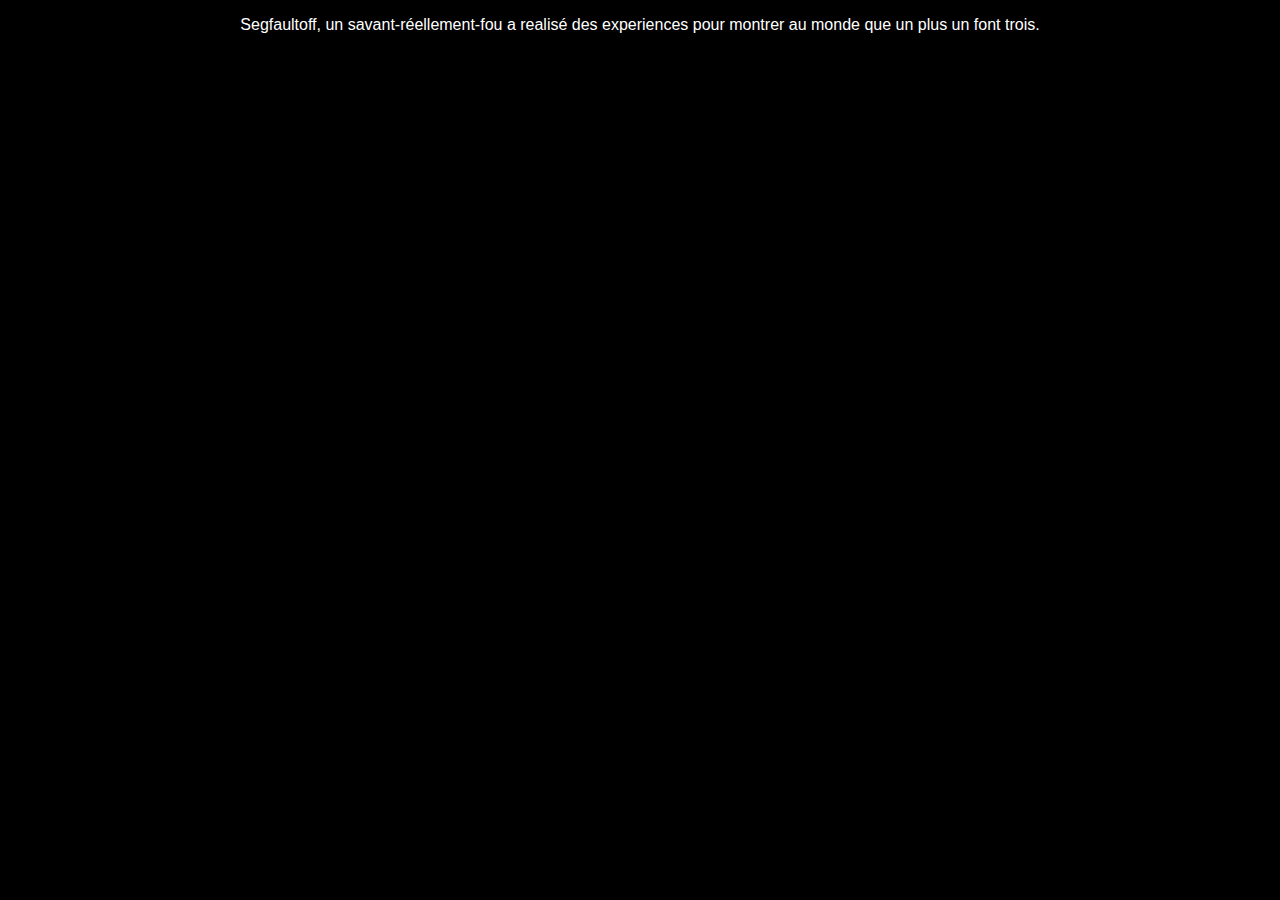
<file: index.html>
<!doctype html>
<html lang="fr">
	<head>
		<meta charset="utf-8">
		<title>MathRPG</title>
		<link rel="stylesheet" type="text/css" href="style.css">
	</head>
	<body>
		<center>
			<p id="scenar" >Coucou</p>
		</center>
		
		<script>
			var input=0;count=0;
			var scenar = document.getElementById("scenar");

			function getInput(e) {
				input = window.event ? e.keyCode : e.which;
				if(input==13){
					count++;
					switch(count){
						case 1 : scenar.innerText="Ses experiences ont corrompu l'ensemble de notre monde.";break;
						case 2 : scenar.innerText="Les esprits de Newton, Einstein, Pythagore et bien d'autres se sont éveillés pour mettre fin à cette catastrophe.";break;
						case 3 : scenar.innerText="Lors de cette démo, notre héros se rend au château de Newton pour apprendre de nouvelles formules.";break;
						case 4 : location.replace("splash.html");break;
					}
				}
			}

			window.document.onkeydown = getInput;

			scenar.innerText="Segfaultoff, un savant-réellement-fou a realisé des experiences pour montrer au monde que un plus un font trois.";
		</script>
	</body>
</html>
</file>
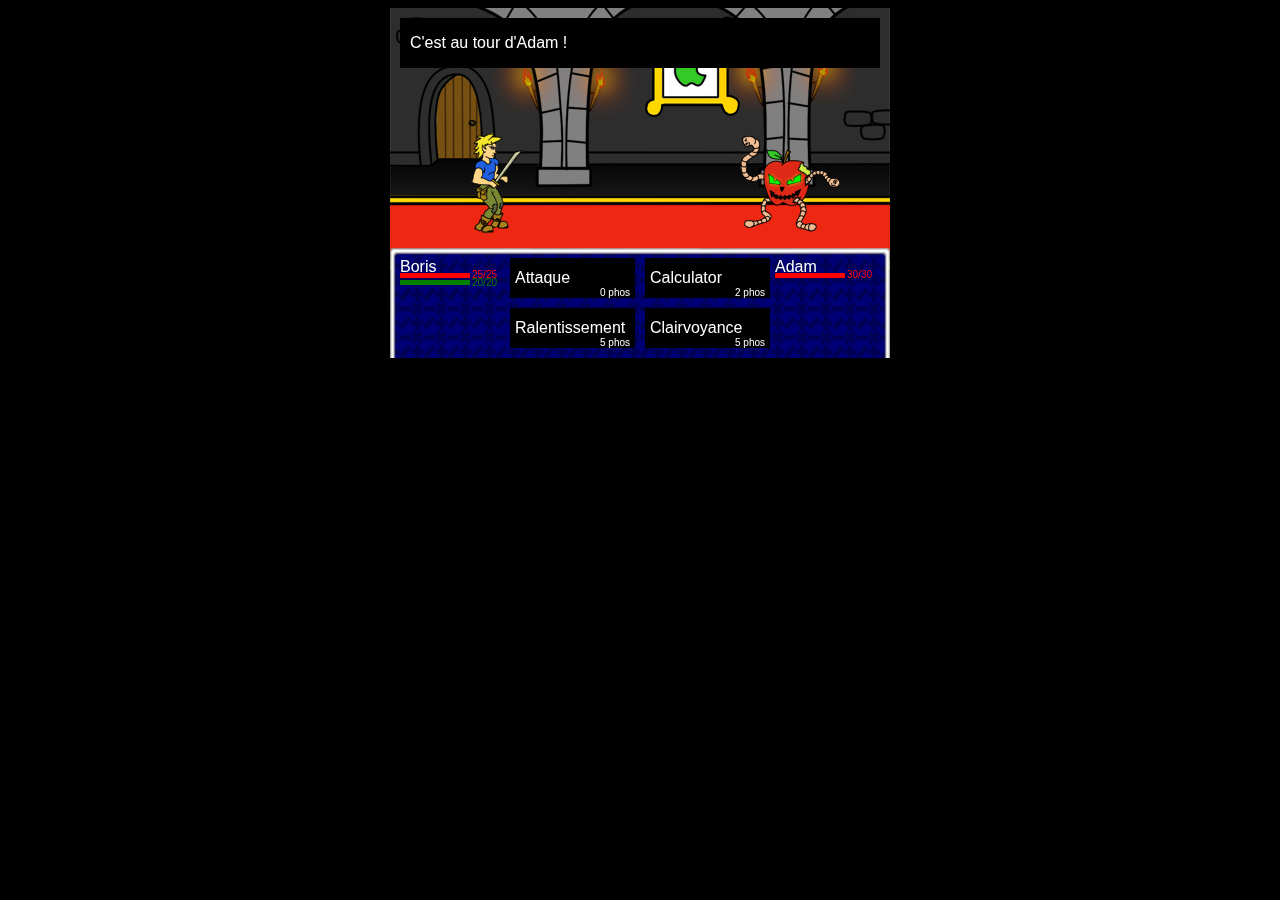
<file: battle.html>
<!doctype html>
<html lang="fr">
	<head>
		<meta charset="utf-8">
		<title>MathRPG</title>
		<script src="js/square.js"></script>
		<script src="js/ogre.js"></script>
		<script src="js/hero.js"></script>
		<script src="js/menu.js"></script>
		<script src="js/maths.js"></script>
		<script src="js/battle.js"></script>
		<script src="js/system.js"></script>
	</head>
	<body style="background-color:black;">
		<center>
			<canvas id="game" width="500px" height="350px"></canvas>
		</center>
		
		<script>

			var imgBck = new Image();
			imgBck.src="img/background.png";
			imgBck.onload = function() {
        		ctx.drawImage(imgBck, 0, 0);
      		};
			var c=document.getElementById("game");
			var ctx=c.getContext("2d");
			
			var height=350;
			var width=500;			
			
			var initialisation = function(){
				drawBackground();
				drawOgre();
				drawHero();
				requestAnimId = window.requestAnimationFrame(loop); 
			}
			
			var loop = function(){
				drawBackground();
				animateOgre();
				animateHero();
				menu();
				system();
				requestAnimId = window.requestAnimationFrame(loop); 
			}
			
			function drawBackground(){
				ctx.drawImage(imgBck, 0, 0);
			}
			
			window.onload = initialisation; 
		</script>
	</body>
</html>
</file>
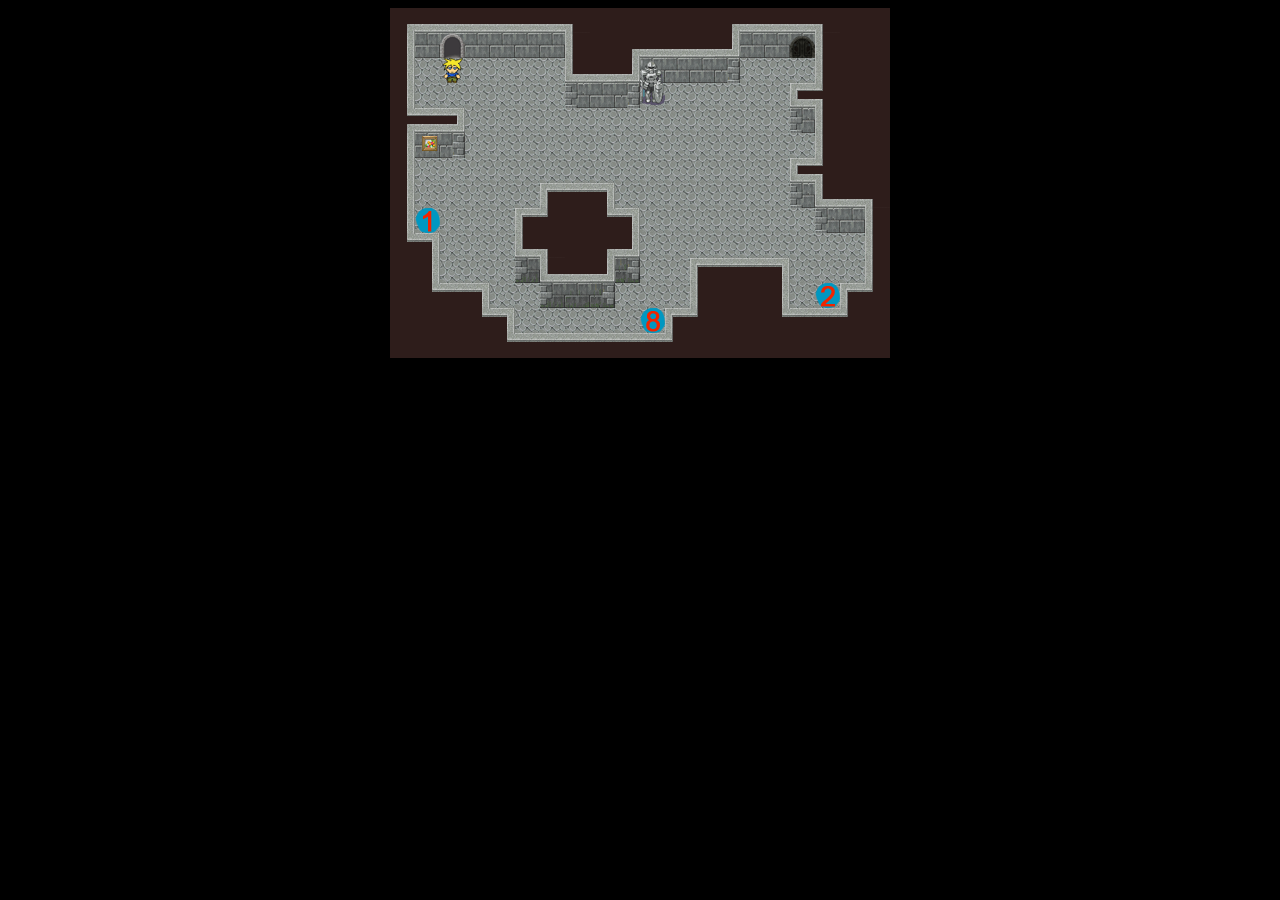
<file: map.html>
<html>
	<head>
		<title>MathRPG</title>
		<script src="js/map.js"></script>
	</head>
	<body style="background-color:black;">
		<center>
			<canvas id="game" width="500px" height="350px"></canvas>
		</center>
		
		<script>
			var c = document.getElementById("game");
			var ctx = c.getContext("2d");
			
			var height = 350;
			var width = 500;
			
			var initialisation = function() {
				requestAnimId = window.requestAnimationFrame(loop);
			}

			var loop = function() {
				ctx.clearRect(0,0,500,350);
				mapping();
				characters();
				requestAnimId = window.requestAnimationFrame(loop); 
			}
			
			window.onload = initialisation; 
		</script>
	</body>
</html>
</file>
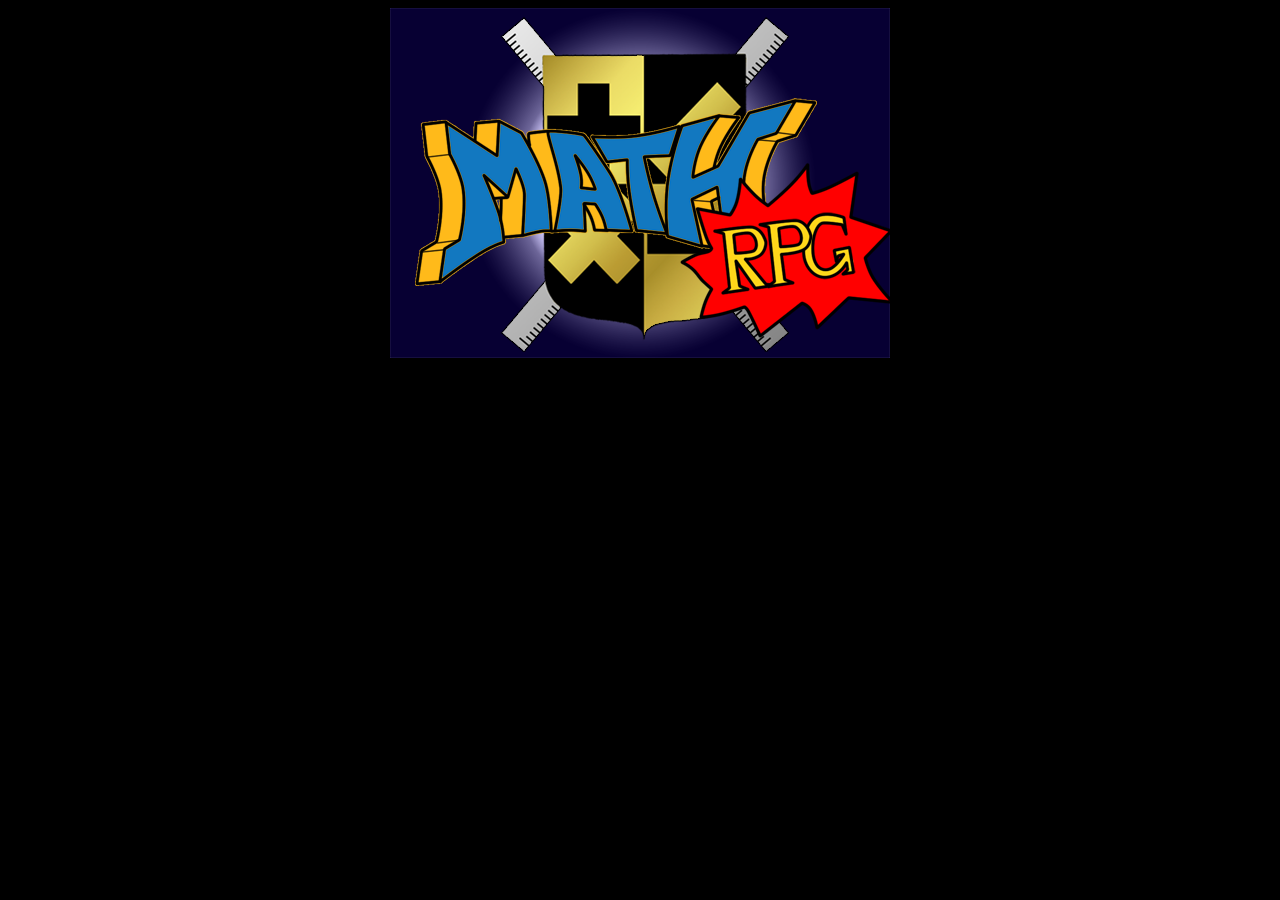
<file: splash.html>
<!doctype html>
<html lang="fr">
	<head>
		<meta charset="utf-8">
		<title>MathRPG</title>
	</head>
	<body style="background-color:black;">
		<center>
			<canvas id="game" width="500px" height="350px"></canvas>
		</center>
		
		<script>
			var input=0;
			window.document.onkeydown = getInput;


			function getInput(e) {
				input = window.event ? e.keyCode : e.which;
				if(input==13){
					location.replace("map.html")
				}
			}

			var imgBck = new Image();
			imgBck.src="img/splash.png";
			imgBck.onload = function() {
        		ctx.drawImage(imgBck, 0, 0);
      		};
			var c=document.getElementById("game");
			var ctx=c.getContext("2d");
			
			var height=350;
			var width=500;			
			
			var initialisation = function(){
				drawBackground();

			}
			
			var loop = function(){

				requestAnimId = window.requestAnimationFrame(loop); 
			}
			
			function drawBackground(){
				ctx.drawImage(imgBck, 0, 0);
			}
			
			window.onload = initialisation; 
		</script>
	</body>
</html>
</file>
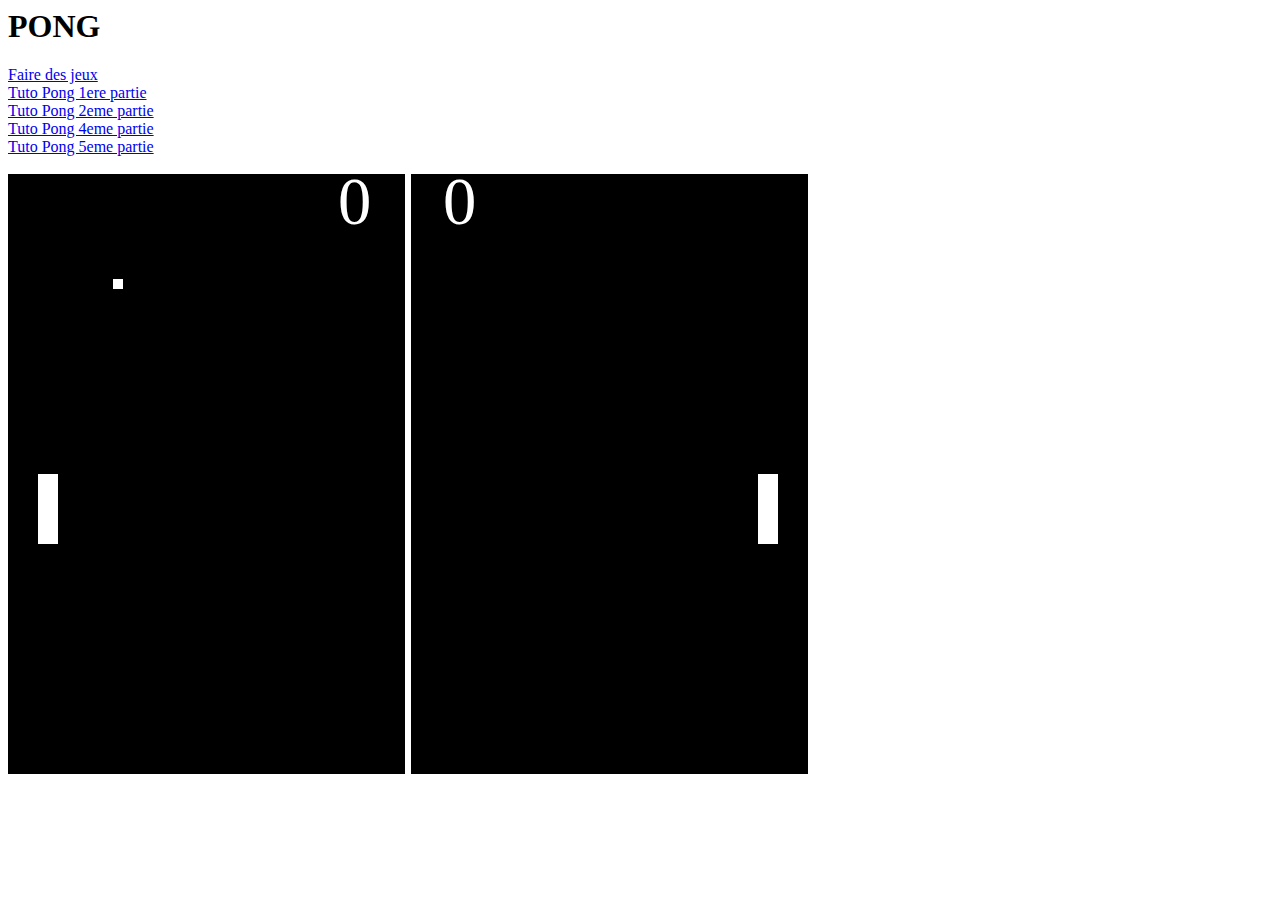
<file: test.html>
<!-- saved from url=(0059)http://www.faire-des-jeux.com/download/pong/tuto_Pong3.html -->
<html><head><meta http-equiv="Content-Type" content="text/html; charset=ISO-8859-1"><script>
  (function () {
    // debut du code isole
    var vendors = ['ms', 'moz', 'webkit', 'o'];
    for (var x = 0; x < vendors.length && !window.requestAnimationFrame; ++x) {
      window.requestAnimationFrame = window[vendors[x] + 'RequestAnimationFrame'];
      window.cancelAnimationFrame = window[vendors[x] + 'CancelAnimationFrame']
      || window[vendors[x] + 'CancelRequestAnimationFrame'];
    }
        
    var requestAnimId;
          
    var canvasTerrainContext;
    var terrainLongueur = 800;
    var terrainLargeur = 600;
    var filetLargeur = 6;
    var couleurTerrain = "#000000";
    var couleurFilet = "#FFFFFF";
    var dessinerTerrain = function() {
      // le filet
      canvasTerrainContext.fillStyle = couleurFilet;
      canvasTerrainContext.fillRect (terrainLongueur/2 - filetLargeur/2, 0, filetLargeur, terrainLargeur);
    } 
        
    var canvasScoreContext;
    var positionXScoreJoueur1 = 330;
    var positionYScoreJoueur1 = 50;
    var positionXScoreJoueur2 = 435;
    var positionYScoreJoueur2 = 50;
    var couleurScore = "#FFFFFF";
    var afficherScore = function(scoreJoueur1, scoreJoueur2) {
      canvasScoreContext.font = "50pt serif";
      canvasScoreContext.fillStyle  = couleurScore;
      canvasScoreContext.fillText(scoreJoueur1, positionXScoreJoueur1, positionYScoreJoueur1);
      canvasScoreContext.fillText(scoreJoueur2, positionXScoreJoueur2, positionYScoreJoueur2);
    }
  
    var canvasRaquettesContext;
    var largeurRaquette = 20;
    var longueurRaquette = 70;
    var positionXRaquetteA = 30;
    var positionYRaquetteA = terrainLargeur/2;
    var positionXRaquetteB = 750;
    var positionYRaquetteB = terrainLargeur/2;
    var couleurRaquette = "#FFFFFF";
    var dessinerRaquettes = function() {
      // la raquette A
      canvasRaquettesContext.fillStyle = couleurRaquette;
      canvasRaquettesContext.fillRect (positionXRaquetteA, positionYRaquetteA, largeurRaquette, longueurRaquette);
      // la raquette B        
      canvasRaquettesContext.fillStyle = couleurRaquette;
      canvasRaquettesContext.fillRect (positionXRaquetteB, positionYRaquetteB, largeurRaquette, longueurRaquette);        
    }
  
    var largeurBalle = 10;
    var positionXBalle = 100;
    var positionYBalle = 100;
    var dessinerBalle = function() {
      canvasRaquettesContext.fillStyle = couleurRaquette;
      canvasRaquettesContext.fillRect (positionXBalle, positionYBalle, largeurBalle, largeurBalle);
    }
    var incrementXBalle = 5;
    var incrementYBalle = 5;
    var animerBalle = function() {
        positionXBalle += incrementXBalle;
        if ( positionXBalle > terrainLongueur || positionXBalle < 0 ) {
            incrementXBalle = -incrementXBalle;
        }
        positionYBalle += incrementYBalle;
        if ( positionYBalle > terrainLargeur || positionYBalle < 0 ) {
            incrementYBalle = -incrementYBalle;
        }  
        dessinerBalle();
    }
     
    var creerCanvasContext = function(name, width, height, zindex, color) {
      var canvas = window.document.createElement("canvas");
      canvas.id = name;
      canvas.style.position = "absolute";
      if ( color != undefined )
        canvas.style.background = color;
      canvas.style.zIndex = zindex;
      canvas.width = width;
      canvas.height = height;
      document.body.appendChild(canvas);
      return canvas.getContext('2d');
    }
  
    var initialisation = function() {
      // le code de l'initialisation
      canvasTerrainContext = creerCanvasContext("canvasTerrain", terrainLongueur, terrainLargeur, 0, couleurTerrain);
      dessinerTerrain();
  
      canvasScoreContext = creerCanvasContext("canvasScore", terrainLongueur, terrainLargeur, 1);
      afficherScore(0, 0);
  
      canvasRaquettesContext = creerCanvasContext("canvasRaquettes", terrainLongueur, terrainLargeur, 1);
      dessinerRaquettes();
      dessinerBalle();
              
      requestAnimId = window.requestAnimationFrame(principale); // premier appel de principale au rafraichissement de la page
    }
            
    var principale = function() {
      // le code du jeu
      canvasRaquettesContext.clearRect ( 0, 0 , terrainLongueur , terrainLargeur );
      animerBalle();
      dessinerRaquettes();
      //requestAnimId = window.requestAnimationFrame(principale); // rappel de principale au prochain rafraichissement de la page
    }
     
    window.onload = initialisation; // appel de la fonction initialisation au chargement de la page
      
   // fin du code isole
  })();
  </script>
 </head><body>
  <h1>PONG</h1>
  <a href="http://www.faire-des-jeux.com/">Faire des jeux</a>
  <br><a href="http://www.faire-des-jeux.com/download/pong/tuto_Pong1.html">Tuto Pong 1ere partie</a>
  <br><a href="http://www.faire-des-jeux.com/download/pong/tuto_Pong2.html">Tuto Pong 2eme partie</a>
  <br><a href="http://www.faire-des-jeux.com/download/pong/tuto_Pong4.html">Tuto Pong 4eme partie</a>
  <br><a href="http://www.faire-des-jeux.com/download/pong/tuto_Pong5.html">Tuto Pong 5eme partie</a><br><br>
 

<canvas id="canvasTerrain" width="800" height="600" style="position: absolute; background-color: rgb(0, 0, 0); z-index: 0; background-position: initial initial; background-repeat: initial initial;"></canvas><canvas id="canvasScore" width="800" height="600" style="position: absolute; z-index: 1;"></canvas><canvas id="canvasRaquettes" width="800" height="600" style="position: absolute; z-index: 1;"></canvas></body></html>
</file>
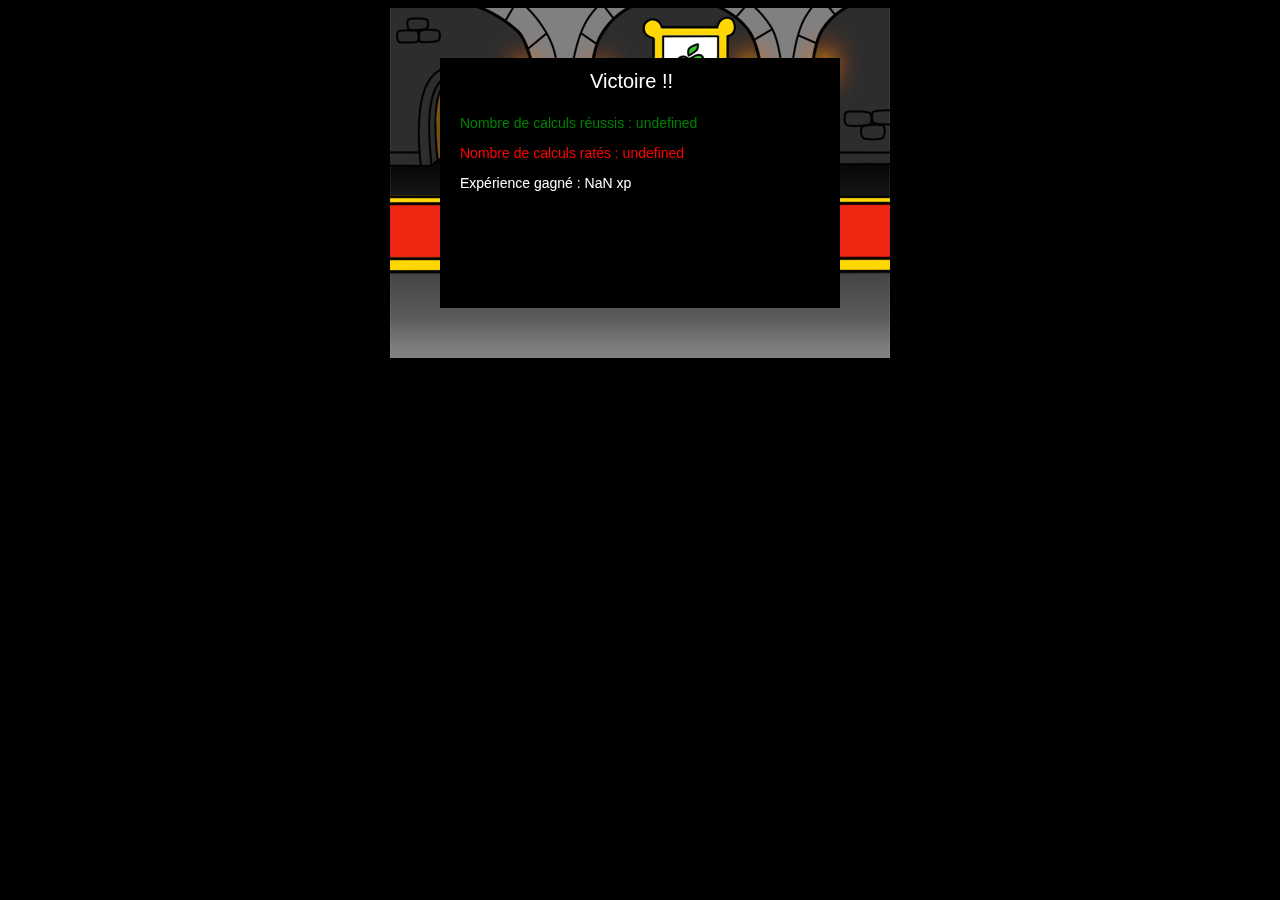
<file: winscreen.html>
<!doctype html>
<html lang="fr">
	<head>
		<meta charset="utf-8">
		<title>MathRPG</title>

	</head>
	<body style="background-color:black;">
		<center>
			<canvas id="game" width="500px" height="350px"></canvas>
		</center>
		
		<script>
			var input=0;
			window.document.onkeydown = getInput;


			function getInput(e) {
				input = window.event ? e.keyCode : e.which;
				if(input==13){
					location.replace("battle.html")
				}
			}

			var imgBck = new Image();
			imgBck.src="img/background.png";
			imgBck.onload = function() {
        		ctx.drawImage(imgBck, 0, 0);
      		};
			var c=document.getElementById("game");
			var ctx=c.getContext("2d");
			
			var height=350;
			var width=500;			
			
			var initialisation = function(){
				drawBackground();
				
			}
			
			var loop = function(){

				requestAnimId = window.requestAnimationFrame(loop); 
			}
			
			function drawBackground(){
				ctx.drawImage(imgBck, 0, 0);
				ctx.fillStyle="black";
				ctx.fillRect(50,50,400,250);
				ctx.fillStyle="white";
				ctx.font="20px Arial";
				ctx.fillText("Victoire !!",200,80);
				ctx.font="14px Arial";
				ctx.fillStyle="green";
				ctx.fillText("Nombre de calculs réussis : "+localStorage['win'],70,120);
				ctx.fillStyle="red";
				ctx.fillText("Nombre de calculs ratés : "+localStorage['lose'],70,150);
				ctx.fillStyle="white";
				var xp = localStorage['win']*1000-localStorage['lose']*500; 
				ctx.fillText("Expérience gagné : "+ xp +" xp",70,180);

			}
			
			window.onload = initialisation; 
		</script>
	</body>
</html>
</file>
<file: style.css>
body{
	background-color:black;
}

#scenar{
	color:white;
	font-family:Arial;
}
</file>
